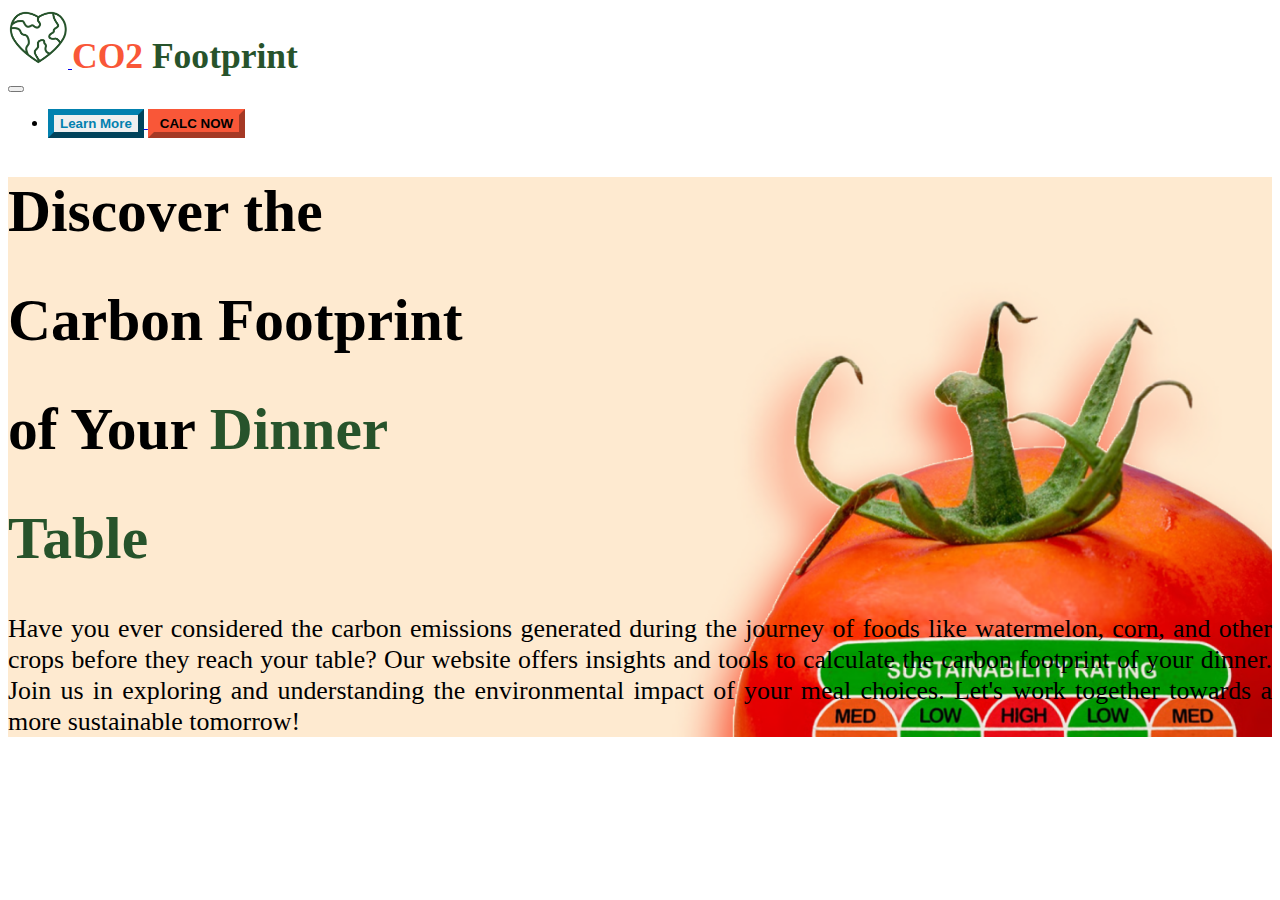
<file: index.html>
<!DOCTYPE html>

<html lang="en">
  <head>
    <meta charset="utf-8" />
    <meta name="viewport" content="width=device-width, initial-scale=1" />
    <title>index page</title>
    <link
      href="https://cdn.jsdelivr.net/npm/bootstrap@5.3.2/dist/css/bootstrap.min.css"
      rel="stylesheet"
      integrity="sha384-T3c6CoIi6uLrA9TneNEoa7RxnatzjcDSCmG1MXxSR1GAsXEV/Dwwykc2MPK8M2HN"
      crossorigin="anonymous"
    />
    <link rel="stylesheet" href="./style.css" />
  </head>
  <body>
    <script
      src="https://cdn.jsdelivr.net/npm/bootstrap@5.3.2/dist/js/bootstrap.bundle.min.js"
      integrity="sha384-C6RzsynM9kWDrMNeT87bh95OGNyZPhcTNXj1NW7RuBCsyN/o0jlpcV8Qyq46cDfL"
      crossorigin="anonymous"
    ></script>

    <nav class="navbar navbar-expand-md fixed-top" id="navbar">
      <div class="container-fluid d-flex align-items-baseline">
        <div class="ms-5 showoutline d-flex">
          <a href="#">
            <img
              src="./logo.png"
              class="navbar-brand showoutline"
              style="height: 60px"
              alt=""
            />
          </a>
          <span class="logofont orangecolor m-auto">CO2 </span
          ><span class="logofont greencolor m-auto">Footprint</span>
        </div>
        <div class="d-grid">
          <button
            class="navbar-toggler mb-2"
            type="button"
            data-bs-toggle="collapse"
            data-bs-target="#navbarTogglerDemo02"
            aria-controls="navbarTogglerDemo02"
            aria-expanded="false"
            aria-label="Toggle navigation"
          >
            <span class="navbar-toggler-icon"></span>
          </button>
          <div
            class="collapse navbar-collapse showoutline"
            id="navbarTogglerDemo02"
          >
            <ul class="navbar-nav me-auto mb-1 mb-lg-0">
              <li class="nav-item pe-5 py-1">
                <a
                  href="https://kestavakehitys.fi/en/-/private-consumption-carbon-footprint-of-consumption-in-finland-has-remained-too-high#:~:text=Finland's%20current%20situation,due%20to%20the%20coronavirus%20pandemic."
                  target="_blank"
                >
                  <button
                    class="mx-2 btn btn-lg btn-outline-primary rounded-0"
                    type="submit"
                  >
                    Learn More
                  </button>
                </a>
                <a href="./calc.html">
                  <button
                    class="mx-2 btn btn-lg btn-warning rounded-0"
                    type="submit"
                  >
                    CALC NOW
                  </button>
                </a>
              </li>
            </ul>
          </div>
        </div>
      </div>
    </nav>

    <div
      class="vh-100 p-5 text-start"
      style="
        background-image: url('./bgimg.png');
        background-size: cover;
        background-position: right top;
      "
    >
      <div class="container-fluid">
        <div class="row showoutline">
          <div class="col-12 col-lg-7 mt-5 ms-4 pt-3">
            <h1 class="titlefont">
              <span>Discover the</span>
            </h1>
            <h1 class="titlefont">
              <span> Carbon Footprint </span>
            </h1>
            <h1 class="titlefont">
              <span>of Your </span><span class="greencolor">Dinner </span>
            </h1>
            <h1 class="titlefont">
              <span class="greencolor"> Table</span>
            </h1>

            <h3 class="title2fonts pt-5 col-10">
              Have you ever considered the carbon emissions generated during the
              journey of foods like watermelon, corn, and other crops before
              they reach your table? Our website offers insights and tools to
              calculate the carbon footprint of your dinner. Join us in
              exploring and understanding the environmental impact of your meal
              choices. Let's work together towards a more sustainable tomorrow!
            </h3>
          </div>
        </div>
      </div>
    </div>
  </body>
</html>
</file>
<file: style.css>
.bgcolor {
  background: #feead0;
}

.imgshadow {
  /* filter: drop-shadow(-23px 36px 30px #f95738); */
  /* box-shadow: -23px 36px 72px 0px #f95738; */
}

.showoutline {
  /* outline: solid 5px #e68506; */
  /* height: 150px; */
}

.titlefont {
  font-size: calc(3rem + 0.9vw);
  font-weight: 900;
}
.greencolor {
  color: #27532b;
}

.orangecolor {
  color: #f95738;
}

.title2fonts {
  font-size: calc(0.9rem + 0.9vw);
  font-weight: 500;
  line-height: 120%;
  text-align: justify;
}
.logofont {
  font-size: calc(1.5rem + 0.9vw);
  font-weight: 900;
  line-height: 100%;
  text-align: justify;
}

.btn-warning {
  background-color: #f95738;
  border-color: #f95738;
  border-width: 6px;
}
.btn-warning:hover {
  background-color: #e04e32; /* 按钮背景颜色 */
  border-color: #e04e32;
}

.text-success {
  color: #27532b;
}

.btn-outline-primary {
  border-color: #0281af;
  border-width: 6px;
  color: #0281af;
}
.btn-outline-primary:hover {
  background-color: #0281af; /* 按钮背景颜色 */
  border-color: #0281af;
}

.btn-outline-success {
  border-color: #27532b;
  border-width: 6px;
  color: #27532b;
}
.btn-outline-success:hover {
  background-color: #27532b; /* 按钮背景颜色 */
  border-color: #27532b;
}

.btn-lg {
  font-weight: 700;
}

.table-bgcolor {
  /* border-radius: 27px; */
  background: rgba(2, 129, 175, 0.25);
}
</file>
